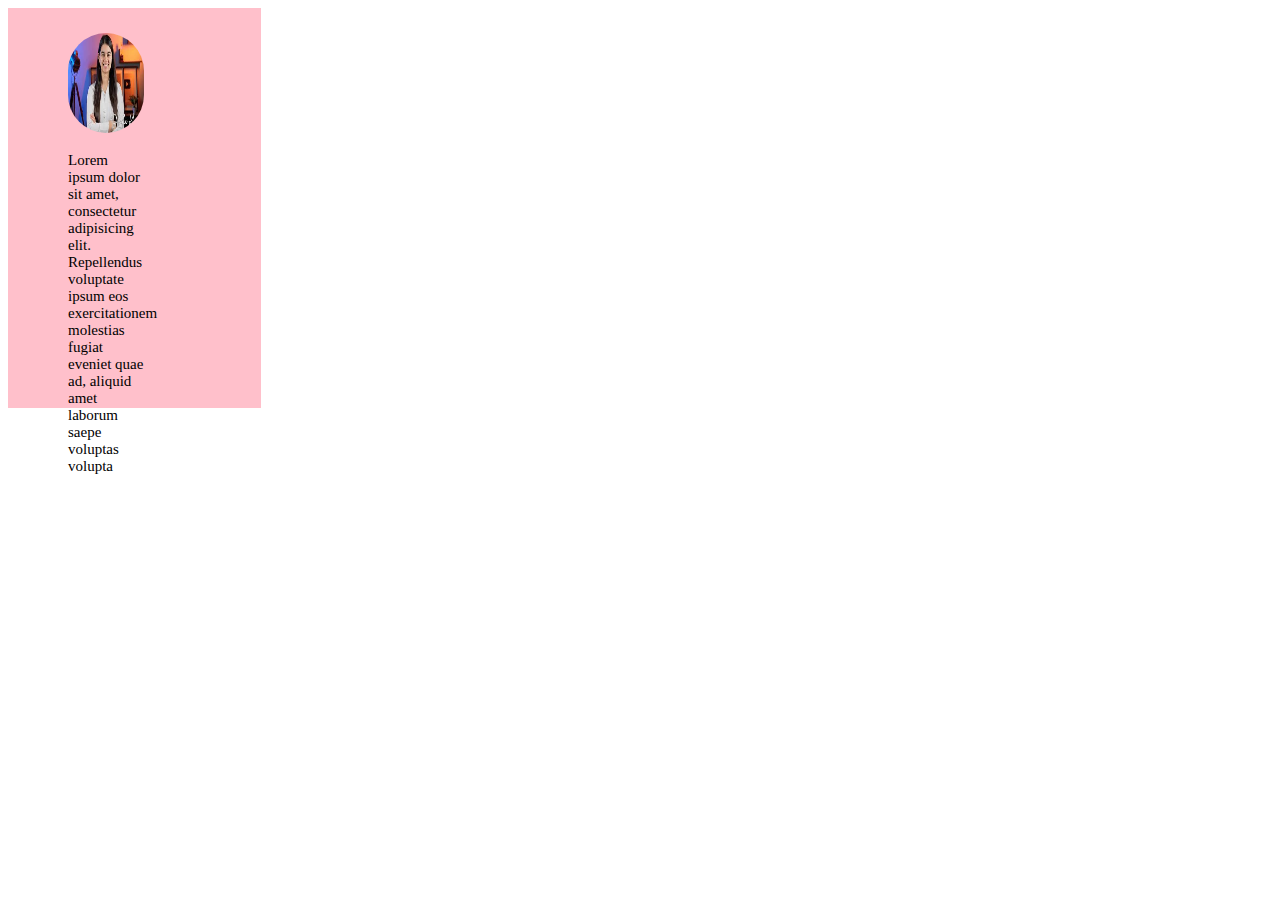
<file: exam-css/que-3/index.html>
<!DOCTYPE html>
<html lang="en">
<head>
   <meta charset="UTF-8">
   <meta name="viewport" content="width=device-width, initial-scale=1.0">
   <title>Document</title>
   <link rel="stylesheet" href="style.css">
</head>
<body>
   <div class="testimaniol">
      <div class="test-box">
         <div class="image">
            <img src="[data-uri]"
        >
        <div class="content"><p>Lorem ipsum dolor sit amet, consectetur adipisicing elit. Repellendus voluptate ipsum eos exercitationem molestias fugiat eveniet quae ad, aliquid amet laborum saepe voluptas volupta </p>
        </div>  </div>
      </div>

   </div>
</body>
</html>
</file>
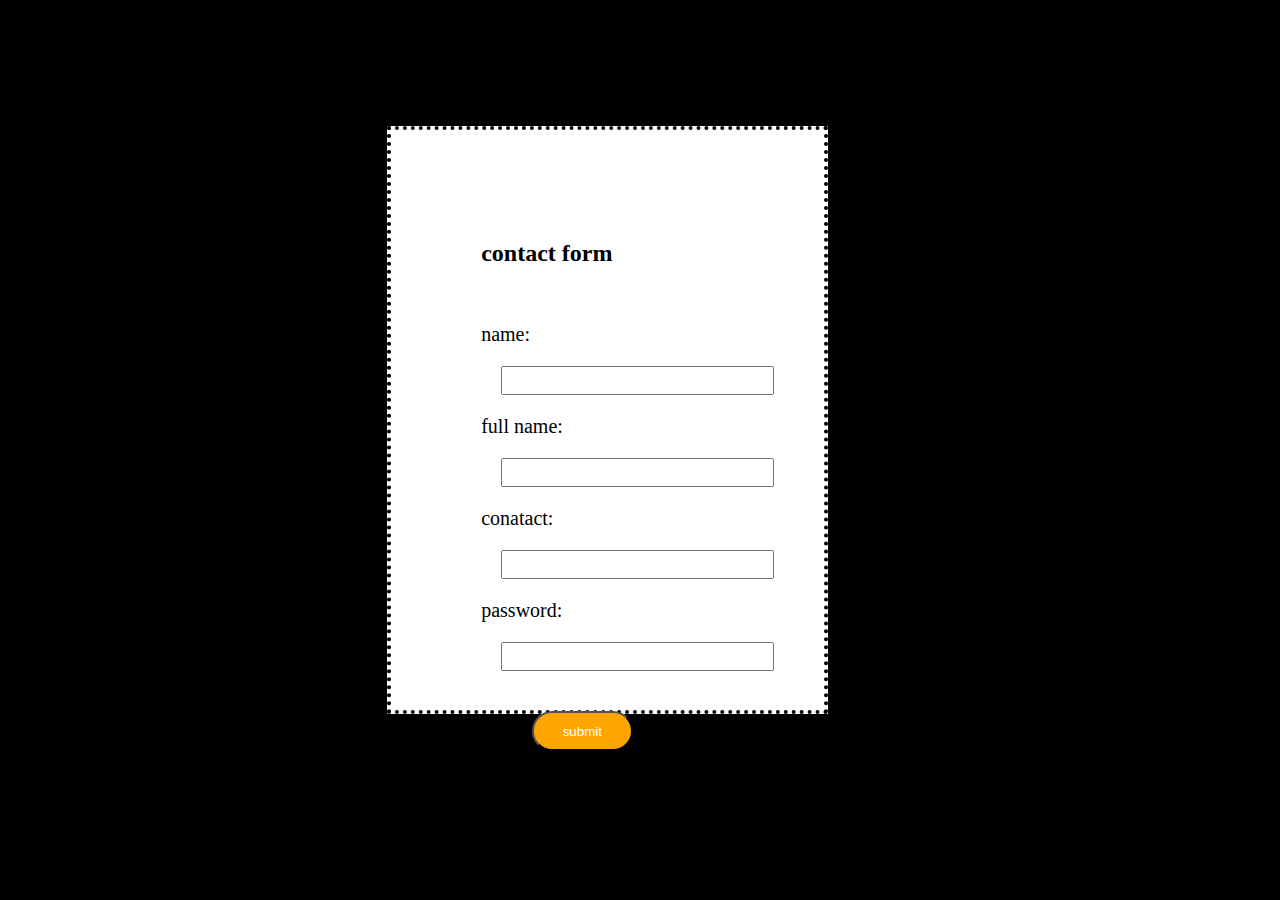
<file: exam-css/quu-2/index.html>
<!DOCTYPE html>
<html lang="en">
<head>
   <meta charset="UTF-8">
   <meta name="viewport" content="width=device-width, initial-scale=1.0">
   <title>Document</title>
   <link rel="stylesheet" href="style.css">
</head>
<body>

   <form>
      <h2>contact form</h2>
      <br><br>
      <label>name:</label>&nbsp;&nbsp;&nbsp;&nbsp;&nbsp;&nbsp;&nbsp;
      <input type="text" id="name">
      <br>

      <label>full name:</label>
      <input type="text" id="fname">
      <br>

      <label>conatact:</label>&nbsp;&nbsp;
      <input type="phone" id="contact">
      <br>

      <label>password:</label>
      <input type="password" id="password">
      <br> 
      <button>submit</button>
   </form>
</body>
</html>
</file>
<file: exam-css/que-3/style.css>
.test-box{
   height: 400px;
   width: 20%;
   background-color: pink;
}
.image{
   height: 300px;
   width: 30%;
   border-radius: 60px;
   padding-left: 60px;
   padding-top: 10%;
}
.image img{
   height: 100px;
   width: 100%;
   border-radius: 90px;
}
.content p{
   font-size: 15px;
   width: 100%;
  
}
</file>
<file: exam-css/quu-2/style.css>
body{
    background-color: black;
}form{
   border: 4px dotted black;
   height: 400px;
   width: 20%;
   padding: 90px;
   margin-top: 10%;
   margin-left: 30%;
   background-color: white;
}
label{
   font-size: 20px;
   
}

#name{
   font-size: 20px;
   margin: 20px;
}

#fname{
   font-size: 20px;
   margin: 20px;
}

#contact{
   font-size: 20px;
   margin: 20px;
}

#password{
   font-size: 20px;
   margin: 20px;
}
button{
   height: 40px;
   width: 40%;
   color: white;
   background-color: orange;
margin-top: 20px;
border-radius: 20px;
margin-left: 20%;
   
}
</file>
